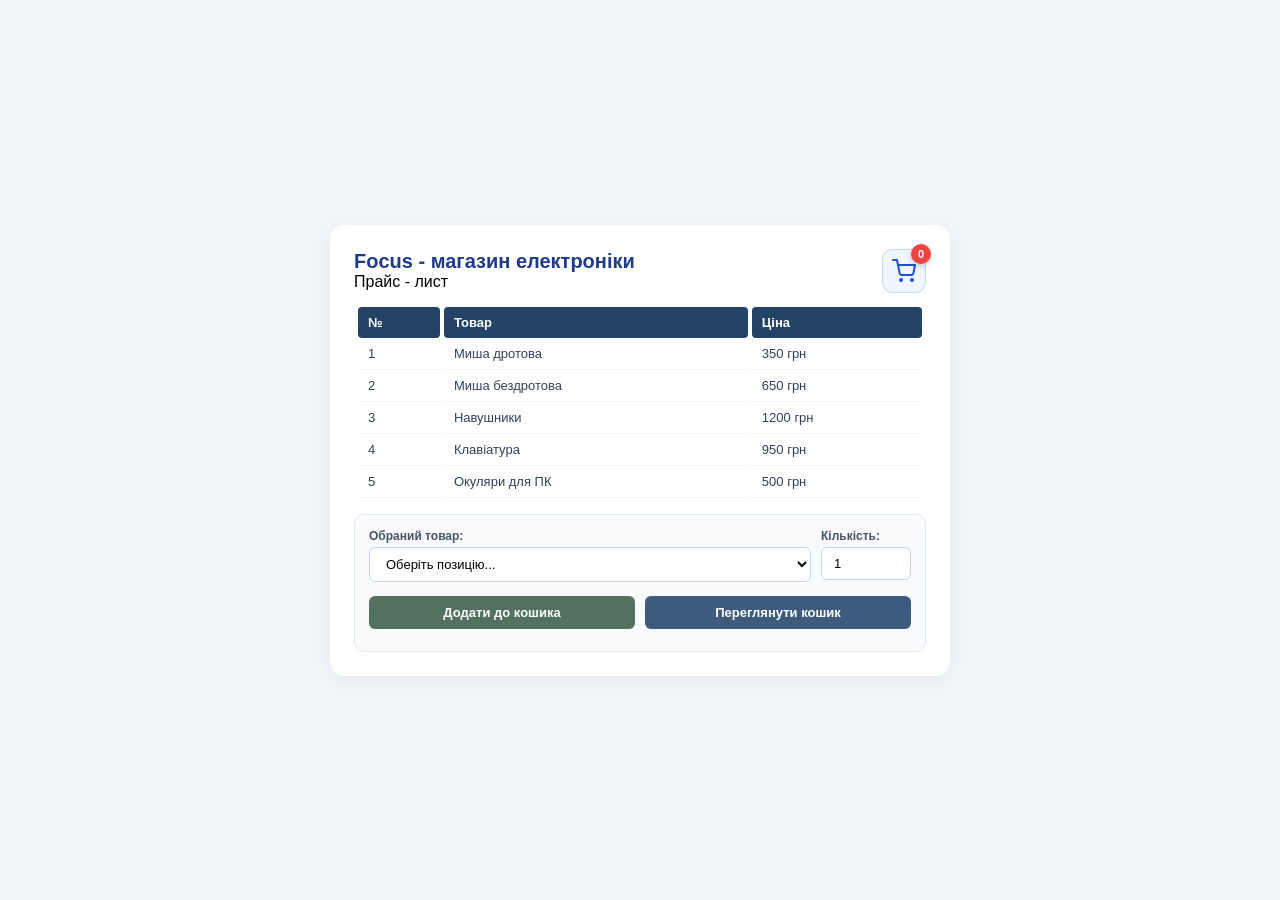
<file: index.html>
<!doctype html>
<html lang="uk">
  <head>
    <meta charset="UTF-8" />
    <meta name="viewport" content="width=device-width, initial-scale=1.0" />
    <title>Focus — Каталог товарів</title>
    <link rel="icon" href="data:," />
    <link rel="stylesheet" href="css/style.css" />
  </head>
  <body>
    <div class="page-container single-card-layout">
      <div class="card">
        <div class="catalog-top-bar">
          <div>
            <h1 class="brand-title">
              <span>Focus</span> - магазин електроніки
            </h1>
            <p class="brand-subtitle">Прайс - лист</p>
          </div>

          <a
            href="pages/cart.html"
            class="cart-icon-btn"
            title="Перейти до кошика"
          >
            <svg
              width="24"
              height="24"
              viewBox="0 0 24 24"
              fill="none"
              stroke="currentColor"
              stroke-width="2"
              stroke-linecap="round"
              stroke-linejoin="round"
            >
              <circle cx="9" cy="21" r="1"></circle>
              <circle cx="20" cy="21" r="1"></circle>
              <path
                d="M1 1h4l2.68 13.39a2 2 0 0 0 2 1.61h9.72a2 2 0 0 0 2-1.61L23 6H6"
              ></path>
            </svg>
            <span id="cartBadge" class="cart-badge">0</span>
          </a>
        </div>

        <table class="catalog-table">
          <thead>
            <tr>
              <th>№</th>
              <th>Товар</th>
              <th>Ціна</th>
            </tr>
          </thead>
          <tbody id="catalogBody"></tbody>
        </table>

        <div class="add-section">
          <div class="form-row">
            <div class="form-col grow">
              <label for="productSelect" class="field-label"
                >Обраний товар:</label
              >
              <select id="productSelect"></select>
            </div>
            <div class="form-col short">
              <label for="productQty" class="field-label">Кількість:</label>
              <input type="number" id="productQty" value="1" min="1" />
            </div>
          </div>

          <div class="button-row" style="margin-top: 14px">
            <button id="addToCartBtn" class="btn btn-primary" style="flex: 1">
              Додати до кошика
            </button>
            <a
              href="pages/cart.html"
              id="viewCartBtn"
              class="btn btn-secondary"
              style="flex: 1"
            >
              Переглянути кошик
            </a>
          </div>

          <div id="catalogNotification" class="notification-message"></div>
        </div>
      </div>
    </div>

    <script src="js/index.js"></script>
  </body>
</html>
</file>
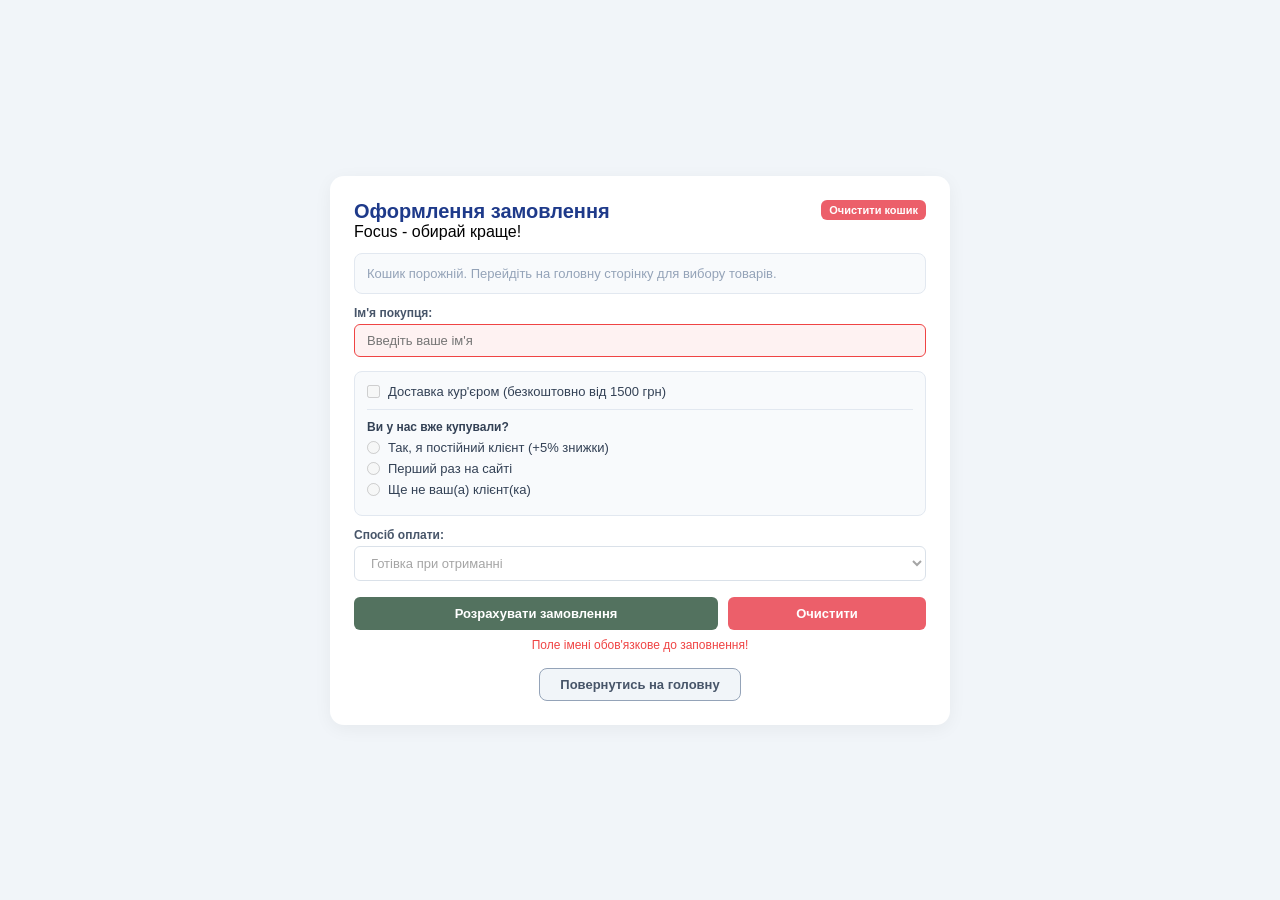
<file: pages/cart.html>
<!doctype html>
<html lang="uk">
  <head>
    <meta charset="UTF-8" />
    <meta name="viewport" content="width=device-width, initial-scale=1.0" />
    <title>Focus — Оформлення замовлення</title>
    <link rel="icon" href="data:," />
    <link rel="stylesheet" href="../css/style.css" />
  </head>
  <body>
    <div class="page-container single-card-layout">
      <div class="card">
        <div class="card-header-flex">
          <div>
            <h2 class="form-title">Оформлення замовлення</h2>
            <p
              class="form-subtitle"
              style="text-align: left; margin-bottom: 12px"
            >
              <span>Focus</span> - обирай краще!
            </p>
          </div>
          <button id="clearCartBtn" class="btn btn-danger btn-sm">
            Очистити кошик
          </button>
        </div>

        <div id="cartSummary" class="cart-summary-box"></div>

        <label for="customerName" class="field-label">Ім'я покупця:</label>
        <input type="text" id="customerName" placeholder="Введіть ваше ім'я" />

        <div class="checkbox-box" style="margin-top: 14px">
          <label class="checkbox-row">
            <input type="checkbox" id="needsShipping" />
            Доставка кур'єром (безкоштовно від 1500 грн)
          </label>

          <hr
            style="border: none; border-top: 1px solid #e2e8f0; margin: 10px 0"
          />

          <div id="statusGroup" class="status-group">
            <span class="status-title">Ви у нас вже купували?</span>
            <label class="checkbox-row">
              <input type="radio" name="clientStatus" value="regular" />
              Так, я постійний клієнт (+5% знижки)
            </label>
            <label class="checkbox-row">
              <input type="radio" name="clientStatus" value="first_time" />
              Перший раз на сайті
            </label>
            <label class="checkbox-row">
              <input type="radio" name="clientStatus" value="not_client_yet" />
              Ще не ваш(а) клієнт(ка)
            </label>
          </div>
        </div>

        <label for="paymentType" class="field-label" style="margin-top: 12px">
          Спосіб оплати:
        </label>
        <select id="paymentType">
          <option value="cash">Готівка при отриманні</option>
          <option value="card">Оплата карткою онлайн</option>
        </select>

        <div class="button-row" style="margin-top: 16px">
          <button id="calculate" class="btn btn-primary" style="flex: 2">
            Розрахувати замовлення
          </button>
          <button id="resetBtn" class="btn btn-secondary" style="flex: 1">
            Очистити
          </button>
        </div>

        <div id="error" class="error-message"></div>
        <div id="result" class="receipt-box"></div>

        <a href="../index.html" class="btn btn-outline back-home-btn">
          Повернутись на головну
        </a>
      </div>
    </div>

    <script src="../js/index.js"></script>
  </body>
</html>
</file>
<file: css/style.css>
* {
  box-sizing: border-box;
  margin: 0;
  padding: 0;
  font-family:
    -apple-system, BlinkMacSystemFont, "Segoe UI", Roboto, Helvetica, Arial,
    sans-serif;
}

body {
  background-color: #f1f5f9;
  min-height: 100vh;
  display: flex;
  justify-content: center;
  align-items: center;
  padding: 24px 16px;
}

.page-container {
  width: 100%;
  display: flex;
  justify-content: center;
}

.single-card-layout {
  max-width: 620px;
}

.card {
  background: #ffffff;
  border-radius: 14px;
  padding: 24px;
  box-shadow: 0 4px 18px rgba(0, 0, 0, 0.05);
  width: 100%;
}

.catalog-top-bar {
  display: flex;
  justify-content: space-between;
  align-items: center;
  margin-bottom: 14px;
}

.brand-title,
.form-title {
  color: #1e3a8a;
  font-size: 20px;
  font-weight: 700;
}

.subtitle {
  color: #64748b;
  font-size: 13px;
  margin-top: 2px;
}

.cart-icon-btn {
  position: relative;
  display: inline-flex;
  align-items: center;
  justify-content: center;
  width: 44px;
  height: 44px;
  background-color: #eff6ff;
  border-radius: 10px;
  border: 1px solid #bfdbfe;
  color: #1d4ed8;
  text-decoration: none;
  flex-shrink: 0;
  transition: all 0.2s ease;
  overflow: visible !important;
}

.cart-icon-btn:hover {
  background-color: #dbeafe;
  transform: translateY(-1px);
}

.cart-icon-btn svg {
  width: 24px !important;
  height: 24px !important;
  display: block;
}

/* Бейдж-лічильник на кошику */
.cart-badge {
  position: absolute;
  top: -6px;
  right: -6px;
  background-color: #ef4444;
  color: #ffffff !important;
  font-size: 11px;
  font-weight: 700;
  border-radius: 10px;
  min-width: 20px;
  height: 20px;
  display: flex;
  align-items: center;
  justify-content: center;
  padding: 0 4px;
  box-shadow: 0 2px 5px rgba(0, 0, 0, 0.2);
  z-index: 10;
  pointer-events: none;
}

/* Таблиця цін */
.catalog-table {
  width: 100%;
  border-collapse: separate;
  border-spacing: 4px 0;
  margin-bottom: 16px;
  font-size: 13px;
}

.catalog-table th {
  background-color: #234367;
  color: #ffffff;
  padding: 8px 10px;
  text-align: left;
  border-radius: 4px;
}

.catalog-table td {
  padding: 8px 10px;
  border-bottom: 1px solid #f1f5f9;
  color: #334155;
}

.add-section {
  background: #f8fafc;
  padding: 14px;
  border-radius: 10px;
  border: 1px solid #e2e8f0;
}

.field-label {
  display: block;
  font-size: 12px;
  font-weight: 600;
  color: #475569;
  margin-bottom: 4px;
}

input[type="text"],
input[type="number"],
select {
  width: 100%;
  padding: 8px 12px;
  border: 1px solid #cbd5e1;
  border-radius: 6px;
  font-size: 13px;
  outline: none;
  background-color: #fff;
  transition: border-color 0.2s;
}

input[type="text"]:focus,
input[type="number"]:focus,
select:focus {
  border-color: #0070f3;
}

input.invalid {
  border-color: #ef4444 !important;
  background-color: #fef2f2;
}

.form-row {
  display: flex;
  gap: 10px;
}

.form-col.grow {
  flex: 1;
}

.form-col.short {
  width: 90px;
}

.checkbox-box {
  background-color: #f8fafc;
  border: 1px solid #e2e8f0;
  border-radius: 8px;
  padding: 12px;
}

.checkbox-row {
  display: flex;
  align-items: center;
  gap: 8px;
  font-size: 13px;
  color: #334155;
  margin-bottom: 6px;
  cursor: pointer;
}

.status-title {
  display: block;
  font-size: 12px;
  font-weight: 700;
  color: #334155;
  margin-bottom: 6px;
}

.status-group.invalid-group {
  padding: 6px;
  border-radius: 6px;
  background-color: #fff1f2;
  border: 1px dashed #f43f5e;
}

/* Кнопки */
.button-row {
  display: flex;
  gap: 10px;
}

.btn {
  display: inline-flex;
  justify-content: center;
  align-items: center;
  padding: 9px 16px;
  border-radius: 6px;
  font-size: 13px;
  font-weight: 600;
  cursor: pointer;
  border: none;
  text-decoration: none;
  transition: all 0.2s;
}

.btn-primary {
  background-color: #2c523acf;
  color: white;
}

.btn-primary:hover {
  background-color: #345b42;
}

.btn-secondary {
  background-color: #e94350d9;
  color: #ffffff;
}

.btn-secondary:hover {
  background-color: #df1818e5;
}

#viewCartBtn {
  background-color: #3e5b7e;
  color: #ffffff;
  text-decoration: none;
}

#viewCartBtn:hover {
  background-color: #1b3552;
  transform: translateY(-1px);
}

.btn-danger {
  background-color: #e94350d9;
  color: white;
}

.btn-danger:hover {
  background-color: #dc2626dc;
}

.btn-sm {
  padding: 4px 8px;
  font-size: 11px;
}

.btn-outline {
  background-color: transparent;
  border: 1px solid #94a3b8;
  color: #475569;
}

.btn-outline:hover {
  background-color: #f8fafc;
  border-color: #64748b;
}

.back-home-btn {
  display: flex;
  width: fit-content;
  margin: 16px auto 0;
  padding: 8px 20px;
  font-size: 13px;
  background-color: #f1f5f9;
  border-radius: 8px;
  transition: all 0.2s ease;
}

.back-home-btn:hover {
  background-color: #517382ed;
  border-color: #475569;
  color: #ffffff;
  transform: translateY(-1px);
}

.card-header-flex {
  display: flex;
  justify-content: space-between;
  align-items: flex-start;
}

.cart-summary-box {
  background: #f8fafc;
  border: 1px solid #e2e8f0;
  border-radius: 8px;
  padding: 12px;
  margin-bottom: 12px;
  max-height: 320px;
  overflow-y: auto;
  font-size: 13px;
}

.cart-summary-item {
  display: flex;
  justify-content: space-between;
  align-items: center;
  padding: 8px 4px;
  border-bottom: 1px dashed #e2e8f0;
  gap: 12px;
}

.cart-summary-item:last-child {
  border-bottom: none;
}

.cart-item-info {
  flex: 2;
  display: flex;
  flex-direction: column;
  gap: 2px;
}

.cart-item-name {
  font-size: 14px;
  font-weight: 600;
  color: #1e293b;
}

.cart-item-price {
  font-size: 11px;
  color: #64748b;
}

/* Кнопки регулювання кількості */
.cart-qty-controls {
  display: inline-flex;
  align-items: center;
  background-color: #f1f5f9;
  border: 1px solid #cbd5e1;
  border-radius: 6px;
  padding: 2px;
  gap: 4px;
}

.qty-btn {
  background-color: #ffffff;
  border: 1px solid #cbd5e1;
  border-radius: 4px;
  width: 24px;
  height: 24px;
  display: inline-flex;
  align-items: center;
  justify-content: center;
  font-weight: 700;
  font-size: 13px;
  cursor: pointer;
  color: #334155;
  transition: all 0.15s ease;
}

.qty-btn:hover {
  background-color: #e2e8f0;
  color: #0f172a;
}

.cart-item-qty-value {
  font-size: 12px;
  font-weight: 600;
  min-width: 32px;
  text-align: center;
  color: #1e293b;
}

.empty-cart-msg {
  color: #94a3b8;
  font-size: 13px;
  margin: 0;
}

/* Колонка суми та кнопка видалення */
.cart-item-total-col {
  flex: 1.2;
  display: flex;
  align-items: center;
  justify-content: flex-end;
  gap: 8px;
}

.cart-item-sum {
  font-weight: 700;
  color: #15803d;
  font-size: 13px;
}

.cart-item-del-btn {
  background: none;
  border: none;
  color: #ef4444;
  cursor: pointer;
  font-size: 14px;
  font-weight: bold;
  padding: 2px 4px;
  border-radius: 4px;
  transition: background-color 0.15s ease;
}

.cart-item-del-btn:hover {
  background-color: #fee2e2;
}

.error-message {
  color: #ef4444;
  font-size: 12px;
  font-weight: 500;
  margin-top: 8px;
  text-align: center;
}

.notification-message {
  color: #059669;
  font-size: 12px;
  font-weight: 600;
  margin-top: 8px;
  text-align: center;
}

/* Чек */
.receipt-box {
  margin-top: 14px;
  padding: 12px;
  border-radius: 8px;
  background: #f0fdf4;
  border: 1px solid #bbf7d0;
  display: none;
}

.receipt-box.success {
  display: block;
}

.receipt-header {
  font-weight: 700;
  color: #166534;
  margin-bottom: 6px;
}

.receipt-item {
  display: flex;
  justify-content: space-between;
  font-size: 12px;
  color: #374151;
  margin-bottom: 4px;
}

.receipt-total {
  font-weight: 700;
  font-size: 14px;
  border-top: 1px dashed #86efac;
  padding-top: 6px;
  margin-top: 6px;
  color: #15803d;
}

@media (max-width: 860px) {
  body {
    padding: 16px 12px;
    align-items: flex-start;
  }

  .single-card-layout {
    max-width: 100%;
  }

  .card {
    padding: 20px 16px;
  }

  .form-row {
    flex-direction: column;
    gap: 8px;
  }

  .form-col.short {
    width: 100%;
  }
}
</file>
